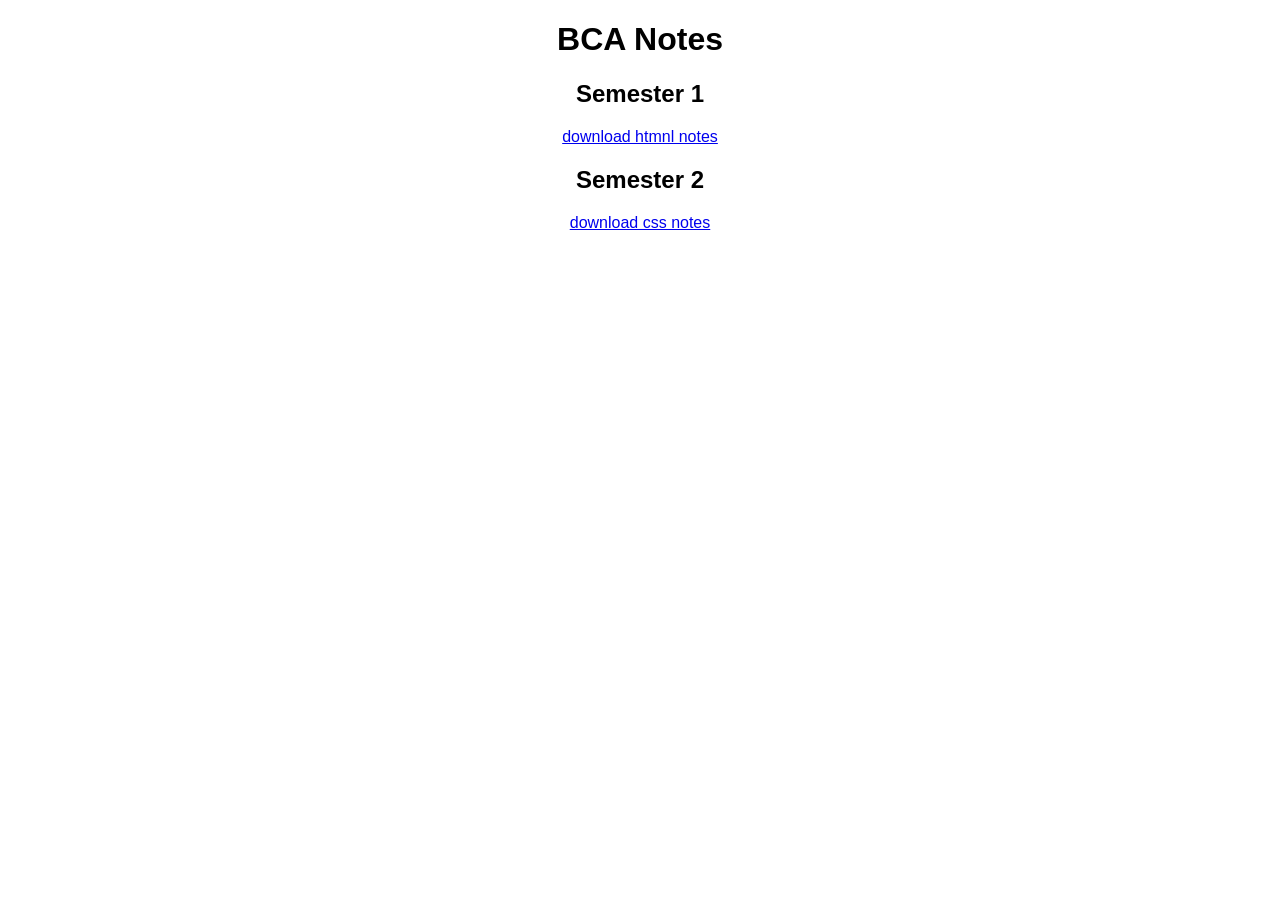
<file: notes.html>
<!DOCTYPE html>
<html lang="en">
<head>
    <meta charset="UTF-8">
    <meta name="viewport" content="width=device-width, initial-scale=1.0">
    <title>Notes</title>
    <link rel="stylesheet" href="style.css">
</head>
<body>

    <h1> BCA Notes </h1>
    <h2> Semester 1</h2>
    <a href="notes/html.pdf" download>download htmnl notes</a>

    <h2> Semester 2</h2>
    <a href="notes/css.pdf" download>download css notes</a>

    
</body>
</html>
</file>
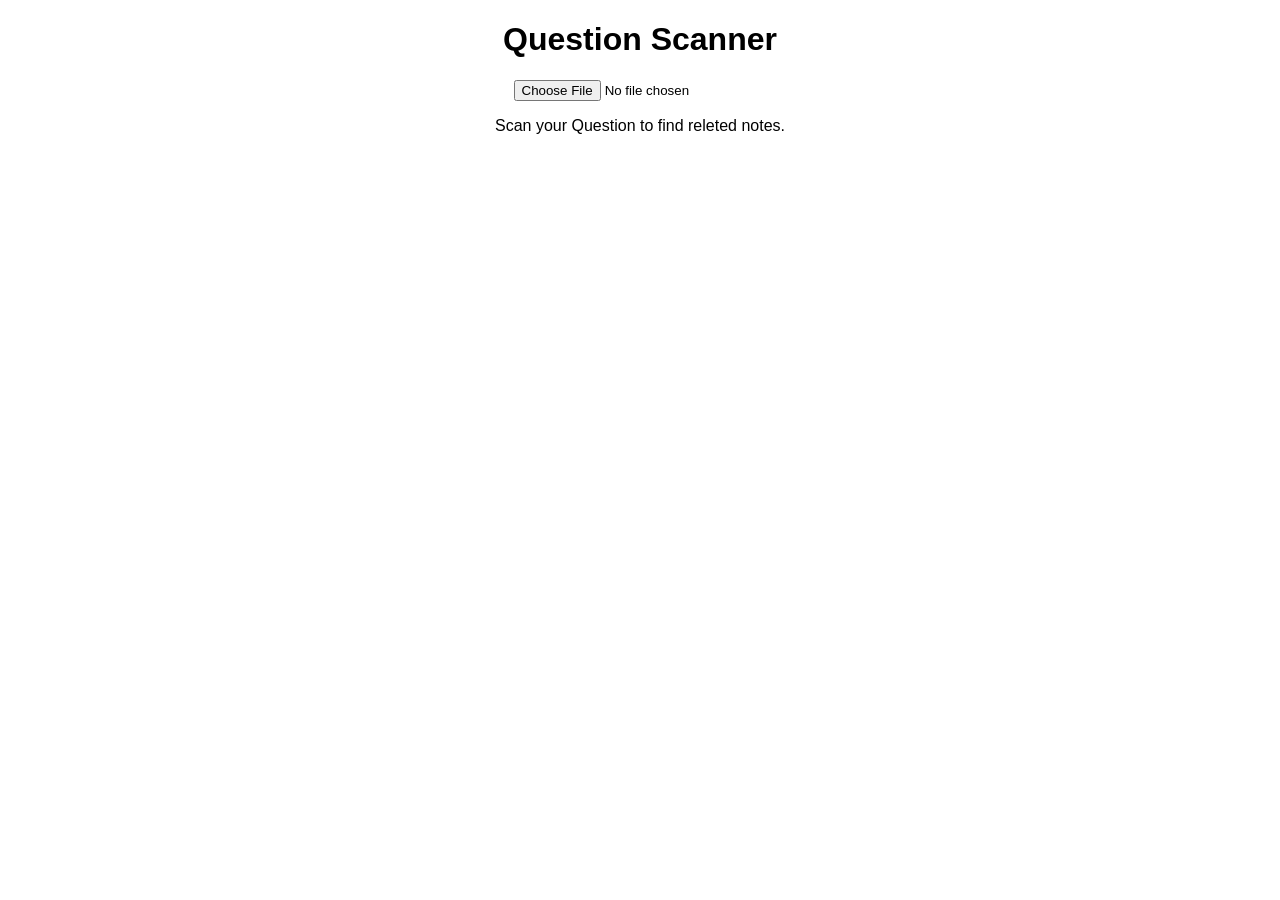
<file: scanner.html>
<!DOCTYPE html>
<html lang="en">
<head>
    <meta charset="UTF-8">
    <meta name="viewport" content="width=device-width, initial-scale=1.0">
    <title>Scanner</title>
    <link rel="stylesheet" href="style.css">
</head>
<body>

    <h1>Question Scanner</h1>
    <input type="file">

    <p>Scan your Question to find releted notes.</p>

</body>
</html>
</file>
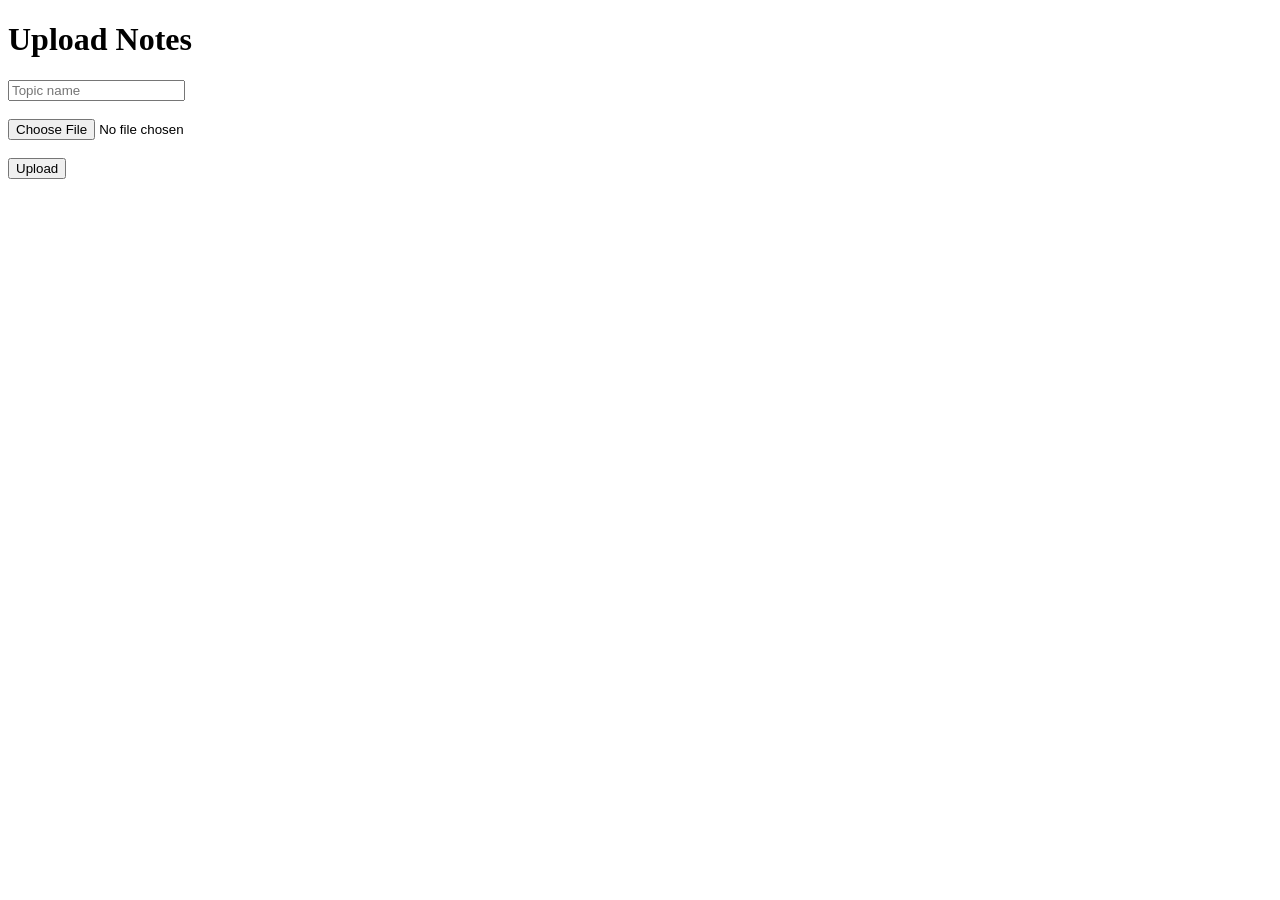
<file: upload.html>
<!DOCTYPE html>
<html lang="en">
<head>
    <meta charset="UTF-8">
    <meta name="viewport" content="width=device-width, initial-scale=1.0">
    <title>Upload Notes</title>
</head>
<body>

    <h1> Upload Notes </h1>
    <input type="text" placeholder="Topic name">

    <br><br>

    <input type="file">

    <br><br>

    <button>Upload</button>
    
</body>
</html>
</file>
<file: style.css>
body{
    font-family: Arial;
    background: white;
    text-align: center;
}

header{
    background: blue;
    color: white;
    padding: 15px;
}

nav a{
    color: aliceblue;
    margin: 10px;
    text-decoration: none;
}

button{
    padding: 10px 20px;
    background: green;
    color: white;
    border: none;
}
</file>
